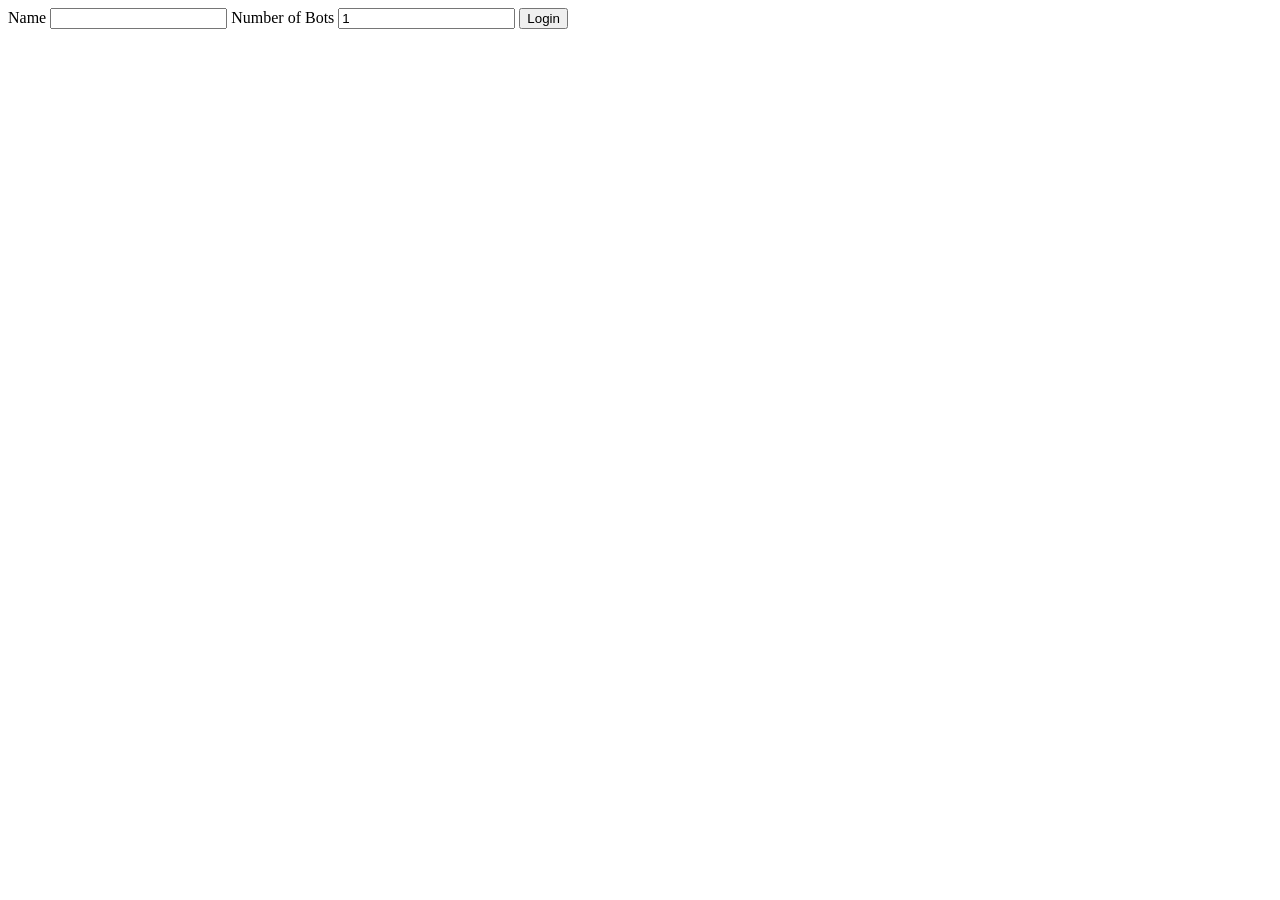
<file: index.html>
<!doctype html>
<html lang="eng", dir="ltr">

<head>
  <meta charset="utf-8">
  <title>Go Fish JS</title>
  <meta name="viewport" content="width=device-width, initial-scale=1, shrink-to-fit=no">
  <link type="text/css" rel="stylesheet" href="src/styles.css" />

</head>

<body>
  <div id="main"></div>
  <script type="text/javascript" src="src/PlayingCard.js"></script>
  <script type="text/javascript" src="src/CardDeck.js"></script>
  <script type="text/javascript" src="src/Player.js"></script>
  <script type="text/javascript" src="src/Game.js"></script>
  <script type="text/javascript" src="src/GoFishController.js"></script>
  <script type="text/javascript" src="src/LoginView.js"></script>
  <script type="text/javascript" src="src/CardView.js"></script>
  <script type="text/javascript" src="src/OpponentCardView.js"></script>
  <script type="text/javascript" src="src/PlayerView.js"></script>
  <script type="text/javascript" src="src/OpponentPlayerView.js"></script>
  <script type="text/javascript" src="src/TurnView.js"></script>
  <script type="text/javascript" src="src/GameView.js"></script>

</body>

</html>
</file>
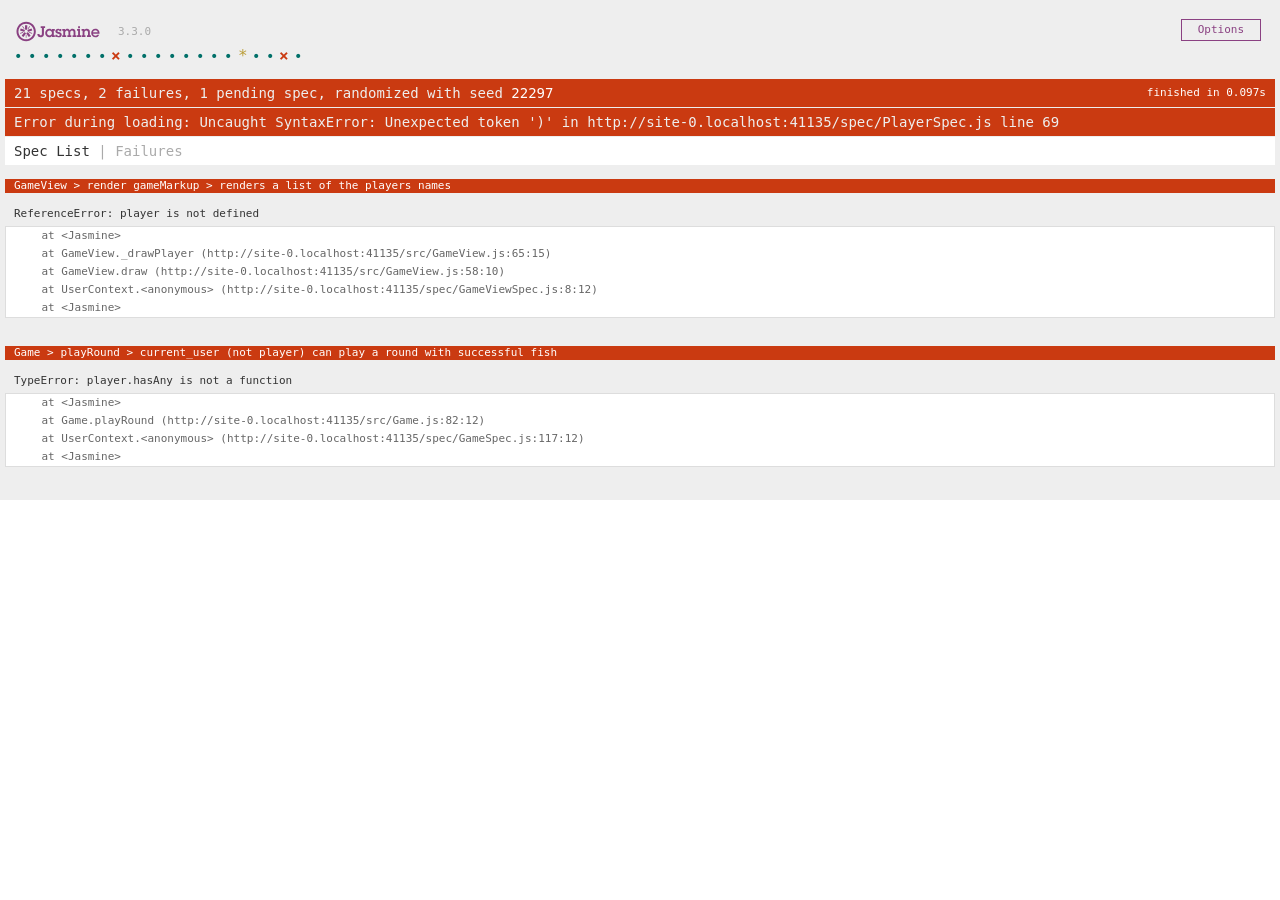
<file: SpecRunner.html>
<!DOCTYPE html>
<html>
<head>
  <meta charset="utf-8">
  <title>Jasmine Spec Runner v3.3.0</title>

  <link rel="shortcut icon" type="image/png" href="lib/jasmine-3.3.0/jasmine_favicon.png">
  <link rel="stylesheet" href="lib/jasmine-3.3.0/jasmine.css">

  <script src="lib/jasmine-3.3.0/jasmine.js"></script>
  <script src="lib/jasmine-3.3.0/jasmine-html.js"></script>
  <script src="lib/jasmine-3.3.0/boot.js"></script>

  <!-- include source files here... -->
  <script src="src/PlayingCard.js"></script>
  <script src="src/CardDeck.js"></script>
  <script src="src/Player.js"></script>
  <script src="src/Game.js"></script>
  <script src="src/LoginView.js"></script>
  <script src="src/CardView.js"></script>
  <script src="src/OpponentCardView.js"></script>
  <script src="src/PlayerView.js"></script>
  <script src="src/OpponentPlayerView.js"></script>
  <script src="src/TurnView.js"></script>
  <script src="src/GameView.js"></script>
  
  <!-- include spec files here... -->
  <script src="spec/PlayingCardSpec.js"></script>
  <script src="spec/CardDeckSpec.js"></script>
  <script src="spec/PlayerSpec.js"></script>
  <script src="spec/GameSpec.js"></script>
  <script src="spec/LoginViewSpec.js"></script>
  <script src="spec/GameViewSpec.js"></script>

</head>

<body>
</body>
</html>
</file>
<file: src/styles.css>
.hand-card {
  border: 2px solid black;
  max-width: 65px;
  text-align: center;
  margin: 5px;
}

.selectable {
  display: inline-block;
  cursor: pointer;
}

.selected-card {
  background: #DDA059;
}

.current-player {
  font-weight: bold;
}

.player-name {
  font-size: 25px;
  margin-left: 5px;
}

.player-sets {
  font-size: 20px;
  margin-left: 5px;
}

.player-hand {
  display: flex;
  flex-direction: row;
}

.btn {
  font-size: 25px;
  margin-top: 10px;
  margin-left: 5px;
  border-radius: 6px;
}

.btn-request {
  cursor: pointer;
  background: #DDA059;
}
</file>
<file: lib/jasmine-3.3.0/jasmine.css>
@charset "UTF-8";
body { overflow-y: scroll; }

.jasmine_html-reporter { background-color: #eee; padding: 5px; margin: -8px; font-size: 11px; font-family: Monaco, "Lucida Console", monospace; line-height: 14px; color: #333; }
.jasmine_html-reporter a { text-decoration: none; }
.jasmine_html-reporter a:hover { text-decoration: underline; }
.jasmine_html-reporter p, .jasmine_html-reporter h1, .jasmine_html-reporter h2, .jasmine_html-reporter h3, .jasmine_html-reporter h4, .jasmine_html-reporter h5, .jasmine_html-reporter h6 { margin: 0; line-height: 14px; }
.jasmine_html-reporter .jasmine-banner, .jasmine_html-reporter .jasmine-symbol-summary, .jasmine_html-reporter .jasmine-summary, .jasmine_html-reporter .jasmine-result-message, .jasmine_html-reporter .jasmine-spec .jasmine-description, .jasmine_html-reporter .jasmine-spec-detail .jasmine-description, .jasmine_html-reporter .jasmine-alert .jasmine-bar, .jasmine_html-reporter .jasmine-stack-trace { padding-left: 9px; padding-right: 9px; }
.jasmine_html-reporter .jasmine-banner { position: relative; }
.jasmine_html-reporter .jasmine-banner .jasmine-title { background: url('[data-uri]') no-repeat; background: url('[data-uri]') no-repeat, none; -moz-background-size: 100%; -o-background-size: 100%; -webkit-background-size: 100%; background-size: 100%; display: block; float: left; width: 90px; height: 25px; }
.jasmine_html-reporter .jasmine-banner .jasmine-version { margin-left: 14px; position: relative; top: 6px; }
.jasmine_html-reporter #jasmine_content { position: fixed; right: 100%; }
.jasmine_html-reporter .jasmine-version { color: #aaa; }
.jasmine_html-reporter .jasmine-banner { margin-top: 14px; }
.jasmine_html-reporter .jasmine-duration { color: #fff; float: right; line-height: 28px; padding-right: 9px; }
.jasmine_html-reporter .jasmine-symbol-summary { overflow: hidden; *zoom: 1; margin: 14px 0; }
.jasmine_html-reporter .jasmine-symbol-summary li { display: inline-block; height: 10px; width: 14px; font-size: 16px; }
.jasmine_html-reporter .jasmine-symbol-summary li.jasmine-passed { font-size: 14px; }
.jasmine_html-reporter .jasmine-symbol-summary li.jasmine-passed:before { color: #007069; content: "•"; }
.jasmine_html-reporter .jasmine-symbol-summary li.jasmine-failed { line-height: 9px; }
.jasmine_html-reporter .jasmine-symbol-summary li.jasmine-failed:before { color: #ca3a11; content: "×"; font-weight: bold; margin-left: -1px; }
.jasmine_html-reporter .jasmine-symbol-summary li.jasmine-excluded { font-size: 14px; }
.jasmine_html-reporter .jasmine-symbol-summary li.jasmine-excluded:before { color: #bababa; content: "•"; }
.jasmine_html-reporter .jasmine-symbol-summary li.jasmine-excluded-no-display { font-size: 14px; display: none; }
.jasmine_html-reporter .jasmine-symbol-summary li.jasmine-pending { line-height: 17px; }
.jasmine_html-reporter .jasmine-symbol-summary li.jasmine-pending:before { color: #ba9d37; content: "*"; }
.jasmine_html-reporter .jasmine-symbol-summary li.jasmine-empty { font-size: 14px; }
.jasmine_html-reporter .jasmine-symbol-summary li.jasmine-empty:before { color: #ba9d37; content: "•"; }
.jasmine_html-reporter .jasmine-run-options { float: right; margin-right: 5px; border: 1px solid #8a4182; color: #8a4182; position: relative; line-height: 20px; }
.jasmine_html-reporter .jasmine-run-options .jasmine-trigger { cursor: pointer; padding: 8px 16px; }
.jasmine_html-reporter .jasmine-run-options .jasmine-payload { position: absolute; display: none; right: -1px; border: 1px solid #8a4182; background-color: #eee; white-space: nowrap; padding: 4px 8px; }
.jasmine_html-reporter .jasmine-run-options .jasmine-payload.jasmine-open { display: block; }
.jasmine_html-reporter .jasmine-bar { line-height: 28px; font-size: 14px; display: block; color: #eee; }
.jasmine_html-reporter .jasmine-bar.jasmine-failed, .jasmine_html-reporter .jasmine-bar.jasmine-errored { background-color: #ca3a11; border-bottom: 1px solid #eee; }
.jasmine_html-reporter .jasmine-bar.jasmine-passed { background-color: #007069; }
.jasmine_html-reporter .jasmine-bar.jasmine-incomplete { background-color: #bababa; }
.jasmine_html-reporter .jasmine-bar.jasmine-skipped { background-color: #bababa; }
.jasmine_html-reporter .jasmine-bar.jasmine-warning { background-color: #ba9d37; color: #333; }
.jasmine_html-reporter .jasmine-bar.jasmine-menu { background-color: #fff; color: #aaa; }
.jasmine_html-reporter .jasmine-bar.jasmine-menu a { color: #333; }
.jasmine_html-reporter .jasmine-bar a { color: white; }
.jasmine_html-reporter.jasmine-spec-list .jasmine-bar.jasmine-menu.jasmine-failure-list, .jasmine_html-reporter.jasmine-spec-list .jasmine-results .jasmine-failures { display: none; }
.jasmine_html-reporter.jasmine-failure-list .jasmine-bar.jasmine-menu.jasmine-spec-list, .jasmine_html-reporter.jasmine-failure-list .jasmine-summary { display: none; }
.jasmine_html-reporter .jasmine-results { margin-top: 14px; }
.jasmine_html-reporter .jasmine-summary { margin-top: 14px; }
.jasmine_html-reporter .jasmine-summary ul { list-style-type: none; margin-left: 14px; padding-top: 0; padding-left: 0; }
.jasmine_html-reporter .jasmine-summary ul.jasmine-suite { margin-top: 7px; margin-bottom: 7px; }
.jasmine_html-reporter .jasmine-summary li.jasmine-passed a { color: #007069; }
.jasmine_html-reporter .jasmine-summary li.jasmine-failed a { color: #ca3a11; }
.jasmine_html-reporter .jasmine-summary li.jasmine-empty a { color: #ba9d37; }
.jasmine_html-reporter .jasmine-summary li.jasmine-pending a { color: #ba9d37; }
.jasmine_html-reporter .jasmine-summary li.jasmine-excluded a { color: #bababa; }
.jasmine_html-reporter .jasmine-specs li.jasmine-passed a:before { content: "• "; }
.jasmine_html-reporter .jasmine-specs li.jasmine-failed a:before { content: "× "; }
.jasmine_html-reporter .jasmine-specs li.jasmine-empty a:before { content: "* "; }
.jasmine_html-reporter .jasmine-specs li.jasmine-pending a:before { content: "• "; }
.jasmine_html-reporter .jasmine-specs li.jasmine-excluded a:before { content: "• "; }
.jasmine_html-reporter .jasmine-description + .jasmine-suite { margin-top: 0; }
.jasmine_html-reporter .jasmine-suite { margin-top: 14px; }
.jasmine_html-reporter .jasmine-suite a { color: #333; }
.jasmine_html-reporter .jasmine-failures .jasmine-spec-detail { margin-bottom: 28px; }
.jasmine_html-reporter .jasmine-failures .jasmine-spec-detail .jasmine-description { background-color: #ca3a11; color: white; }
.jasmine_html-reporter .jasmine-failures .jasmine-spec-detail .jasmine-description a { color: white; }
.jasmine_html-reporter .jasmine-result-message { padding-top: 14px; color: #333; white-space: pre-wrap; }
.jasmine_html-reporter .jasmine-result-message span.jasmine-result { display: block; }
.jasmine_html-reporter .jasmine-stack-trace { margin: 5px 0 0 0; max-height: 224px; overflow: auto; line-height: 18px; color: #666; border: 1px solid #ddd; background: white; white-space: pre; }
</file>
